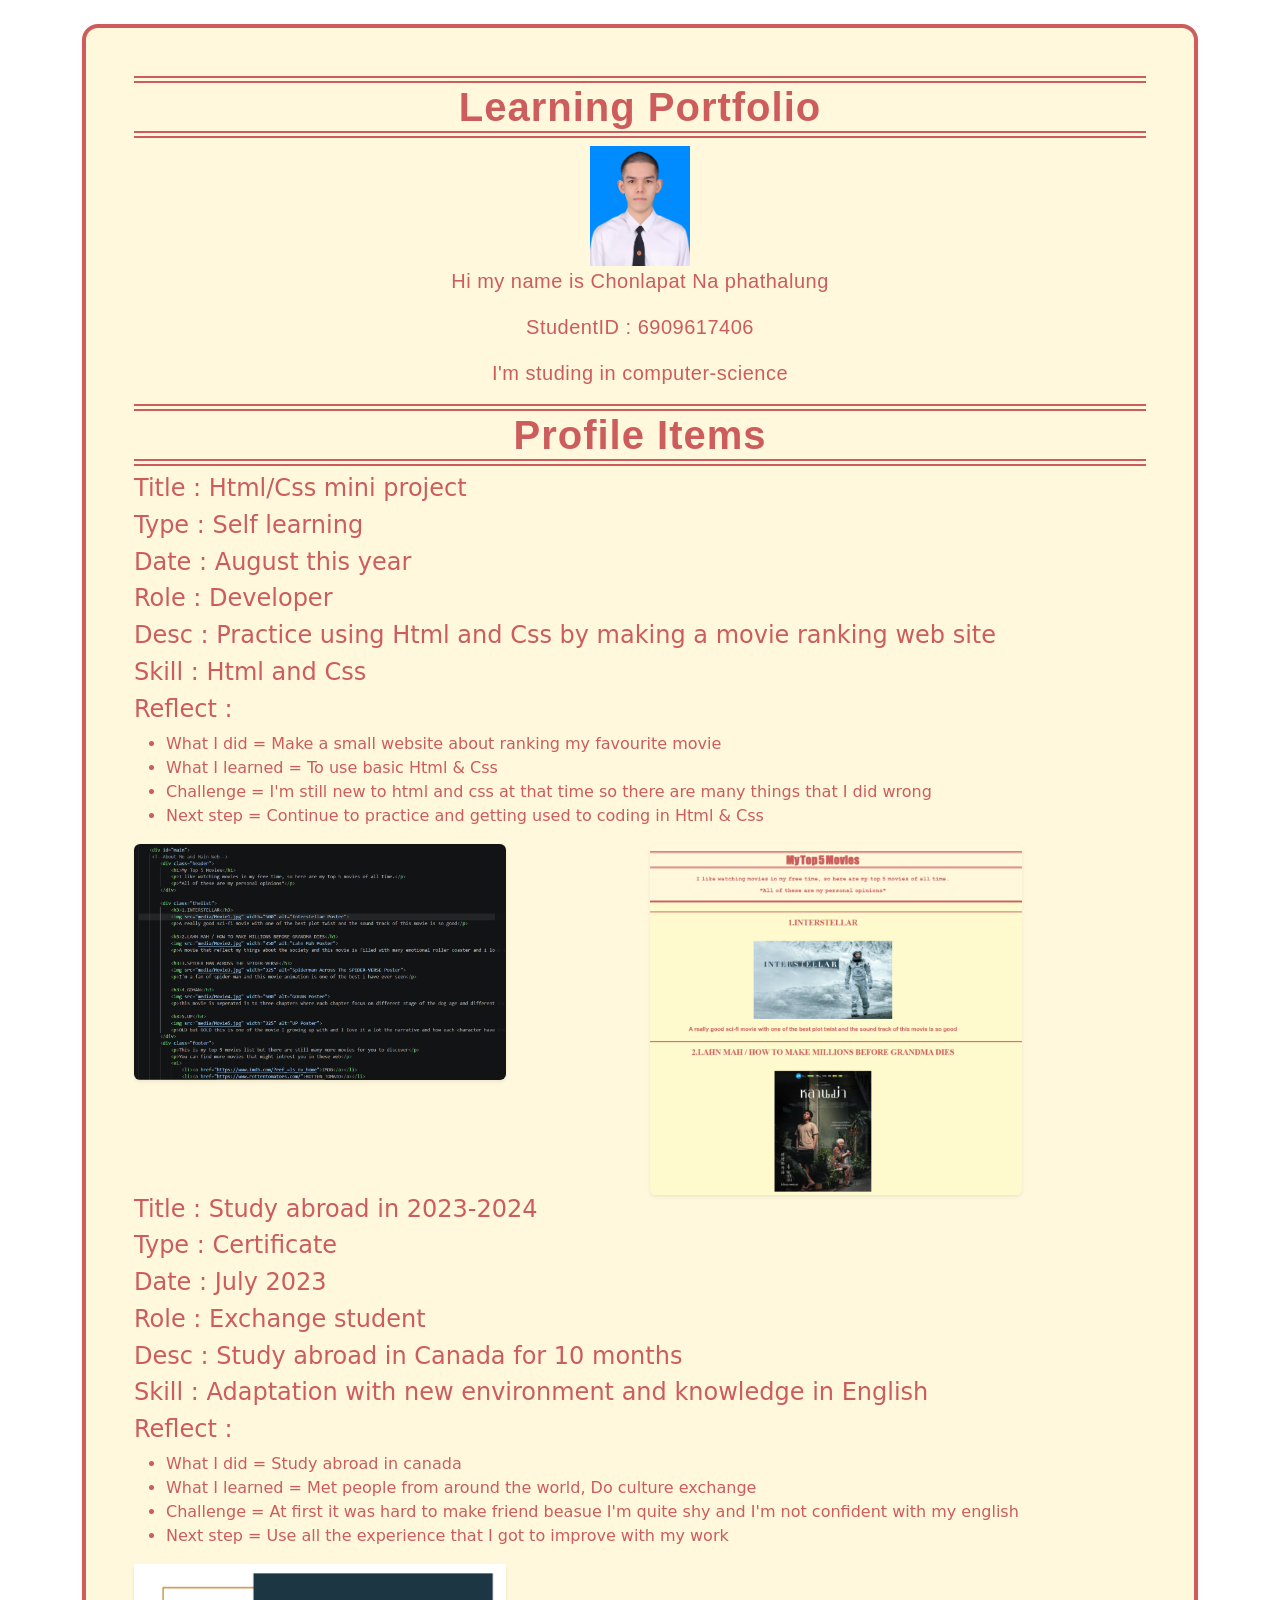
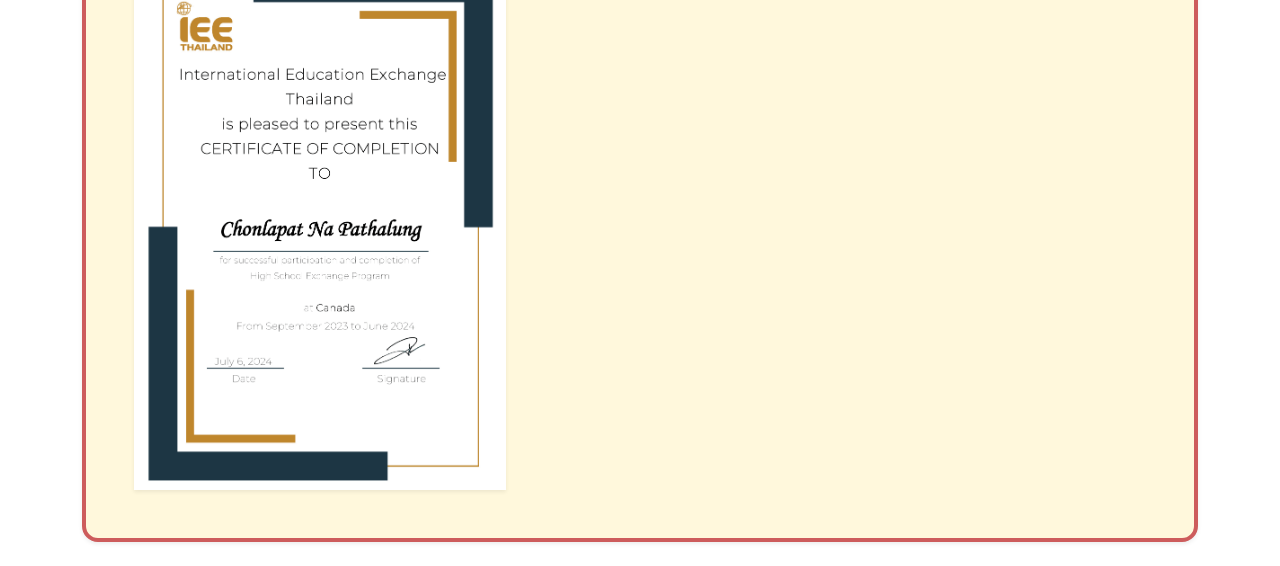
<file: A2project7406/index.html>
<!DOCTYPE html>
<html lang="en">
<head>
    <meta charset="UTF-8">
    <meta name="viewport" content="width=device-width, initial-scale=1.0">
    <title>A2Project</title>
    <link rel="stylesheet" href="Css/style.css">
    <link href="https://cdn.jsdelivr.net/npm/bootstrap@5.3.3/dist/css/bootstrap.min.css" rel="stylesheet">
</head>
<body>
    <div class="container py-4">
        <div class="main p-3 p-md-5 rounded-4 shadow-sm">
     <!--About Me-->
            <div class="header">
            <h1>Learning Portfolio</h1>
           <img src="Media/pfp.JPG" width="100" alt="Profile Pic">
            <p>Hi my name is Chonlapat Na phathalung   </p> 
            <p>StudentID : 6909617406</p>
            <p>I'm studing in computer-science</p>
            </div>
    <!--Profile Items-->
            <div class="header">
             <h1>Profile Items</h1>  
            </div>
            <div class="content">
    <!--Item1-->
                <h4>Title : Html/Css mini project</h4>
                <h4>Type : Self learning</h4>
                <h4>Date : August this year</h4>
                <h4>Role : Developer</h4>
                <h4>Desc : Practice using Html and Css by making a movie ranking web site</h4>
                <h4>Skill : Html and Css</h4>
                <h4>Reflect : </h4>
                    <ul>
                        <li>What I did = Make a small website about ranking my favourite movie</li>
                        <li>What I learned = To use basic Html & Css</li>
                        <li>Challenge = I'm still new to html and css at that time so there are many things that I did wrong</li>
                        <li>Next step = Continue to practice and getting used to coding in Html & Css</li>
                    </ul>
                <div class="photo">
                    <img src="Media/prj code.jpg" class="img-fluid rounded shadow-sm w-75 w-md-50" alt="Code">
                    <img src="Media/prj.jpg" class="img-fluid rounded shadow-sm w-75 w-md-50" alt="website">
                </div>
                
                <div class="col-12 d-lg-none">
                    <hr class="my-3 border-danger border-2">
                </div>
        <!--Item2-->
                <h4>Title : Study abroad in 2023-2024</h4>
                <h4>Type : Certificate</h4>
                <h4>Date : July 2023</h4>
                <h4>Role : Exchange student</h4>
                <h4>Desc : Study abroad in Canada for 10 months</h4>
                <h4>Skill : Adaptation with new environment and knowledge in English</h4>
                <h4>Reflect : </h4>
                    <ul>
                        <li>What I did = Study abroad in canada</li>
                        <li>What I learned = Met people from around the world, Do culture exchange</li>
                        <li>Challenge = At first it was hard to make friend beasue I'm quite shy and I'm not confident with my english</li>
                        <li>Next step = Use all the experience that I got to improve with my work</li>
                    </ul>
                        <div class="photo">
                <img src="Media/Certi.jpg" class="img-fluid  shadow-sm w-75 w-md-50" alt="Certificate">
            </div>
        </div>
    </div>
</body>
</html>
</file>
<file: A2project7406/Css/style.css>
body{
    background-color: white;
}
.main{
        border: 4px solid indianred;
    padding: 10px;
    background-color:cornsilk;
    color: indianred;
}
@media (max-width: 576px) {
    .header { font-size: 1rem; }
    .header h1 { font-size: 1.75rem; }
}



.header{
    text-align: center;
    font-size: 20px;
    font-family: 'Trebuchet MS', Verdana, sans-serif;
    font-weight: normal;
    letter-spacing: 0.5px;
    line-height: 1.5;
    h1{
        border-top: 7px double indianred;
        border-bottom: 7px double indianred;
        font-size: 40px;
        font-family: 'Trebuchet MS', Verdana, sans-serif; /* changed from impact */
        font-weight: bold;
        text-align: center;
        letter-spacing: 1px;
    }
}
.photo{
    display: grid;
    grid-template-columns: 1fr 1fr;   /* 2 columns: left and right */
    gap: 20px;
}
</file>
